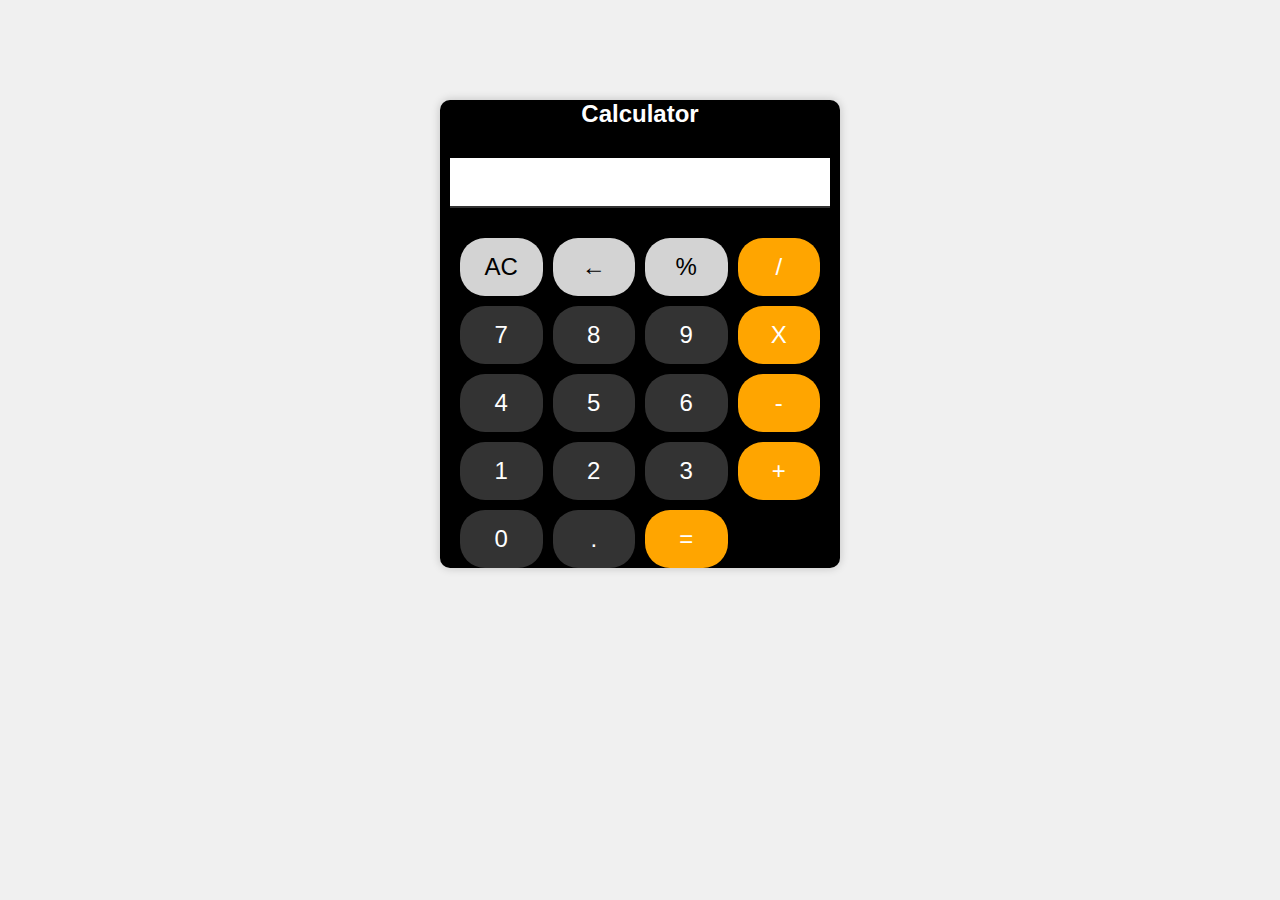
<file: Calculator/index.html>
<!DOCTYPE html>
<html lang="en">

<head>
  <meta charset="UTF-8" />
  <meta name="viewport" content="width=device-width, initial-scale=1.0" />
  <link rel="stylesheet" href="style.css">
 
  <title>Calculator</title>
</head>
<body>
    <div class="container">
        <h2>Calculator</h2>
        <input type="text" id="display" readonly>

        <div class="buttons">
            <button class = "arithbutton" onclick="clearDisplay()">AC</button>
            <!-- Backspace button -->
            <button class = "arithbutton"onclick="backspace()">&larr;</button>
            <button class = "arithbutton" onclick="appendToDisplay('%')">%</button>
            <button class = "primarybutton" onclick="appendToDisplay('/')">/</button>
            <button onclick="appendToDisplay('7')">7</button>
            <button onclick="appendToDisplay('8')">8</button>
            <button onclick="appendToDisplay('9')">9</button>
            <button class = "primarybutton" onclick="appendToDisplay('*')">X</button>
            <button onclick="appendToDisplay('4')">4</button>
            <button onclick="appendToDisplay('5')">5</button>
            <button onclick="appendToDisplay('6')">6</button>
            <button class = "primarybutton" onclick="appendToDisplay('-')">-</button>
            <button onclick="appendToDisplay('1')">1</button>
            <button onclick="appendToDisplay('2')">2</button>
            <button onclick="appendToDisplay('3')">3</button>
            <button class = "primarybutton" onclick="appendToDisplay('+')">+</button>
            <button  onclick="appendToDisplay('0')">0</button>
            <button onclick="appendToDisplay('.')">.</button>
            <button class = "primarybutton" onclick="calculate()">=</button>
            
           
            
        </div>
    </div>

<script src="script.js"></script>
</body>
</html>
</file>
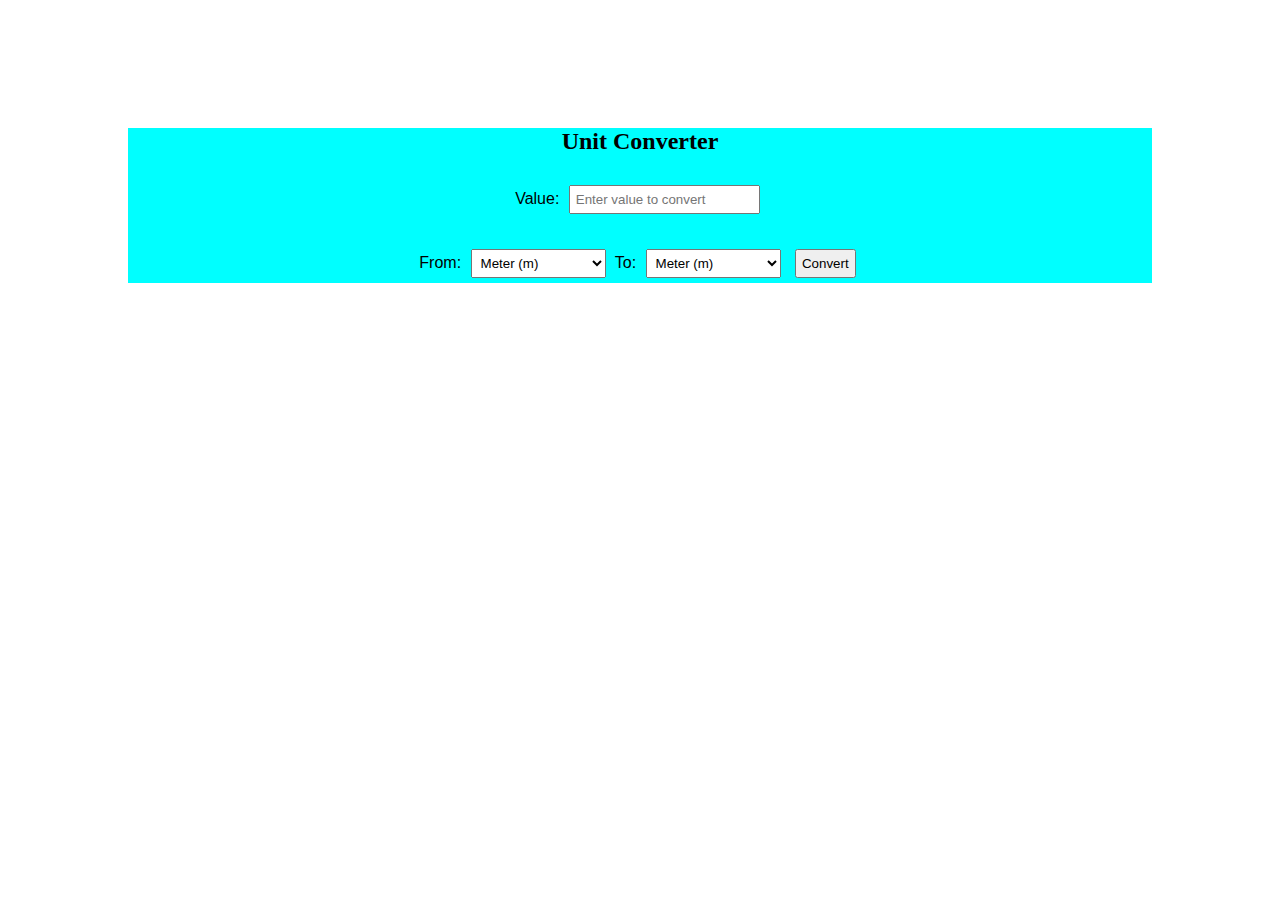
<file: Unit Converter/index.html>
<!DOCTYPE html>
<html lang="en">
<head>
    <meta charset="UTF-8">
    <meta name="viewport" content="width=device-width, initial-scale=1.0">
    <link rel="stylesheet" href="style.css">
    <title>Unit Converter</title>
</head>
<body>
    <div class="container">
        <h2>Unit Converter</h2>

        <div class = "value-container">

        <label for="value">Value:</label>
        <input type="number" id="value"  placeholder="Enter value to convert"> 

        </div>

        <label for="fromUnit">From:</label>
        <select id="fromUnit">
            <option value="m">Meter (m)</option>
            <option value="km">Kilometers (km)</option>
            <option value="cm">Centimeters (cm)</option>
            <option value="mm">Millimeters (mm)</option>
            <option value="inch">Inches (in)</option>
            <option value="ft">Feet (ft)</option>
        </select>

       

        <label for="toUnit">To:</label>
        <select id="toUnit">
            <option value="m">Meter (m)</option>
            <option value="km">Kilometers (km)</option>
            <option value="cm">Centimeters (cm)</option>
            <option value="mm">Millimeters (mm)</option>
            <option value="inch">Inches (in)</option>
            <option value="ft">Feet (ft)</option>
        </select>

        <button onclick="convert()">Convert</button>

        <p id="result"></p>
    </div>
    <script src="script.js"></script>
</body>
</html>
</file>
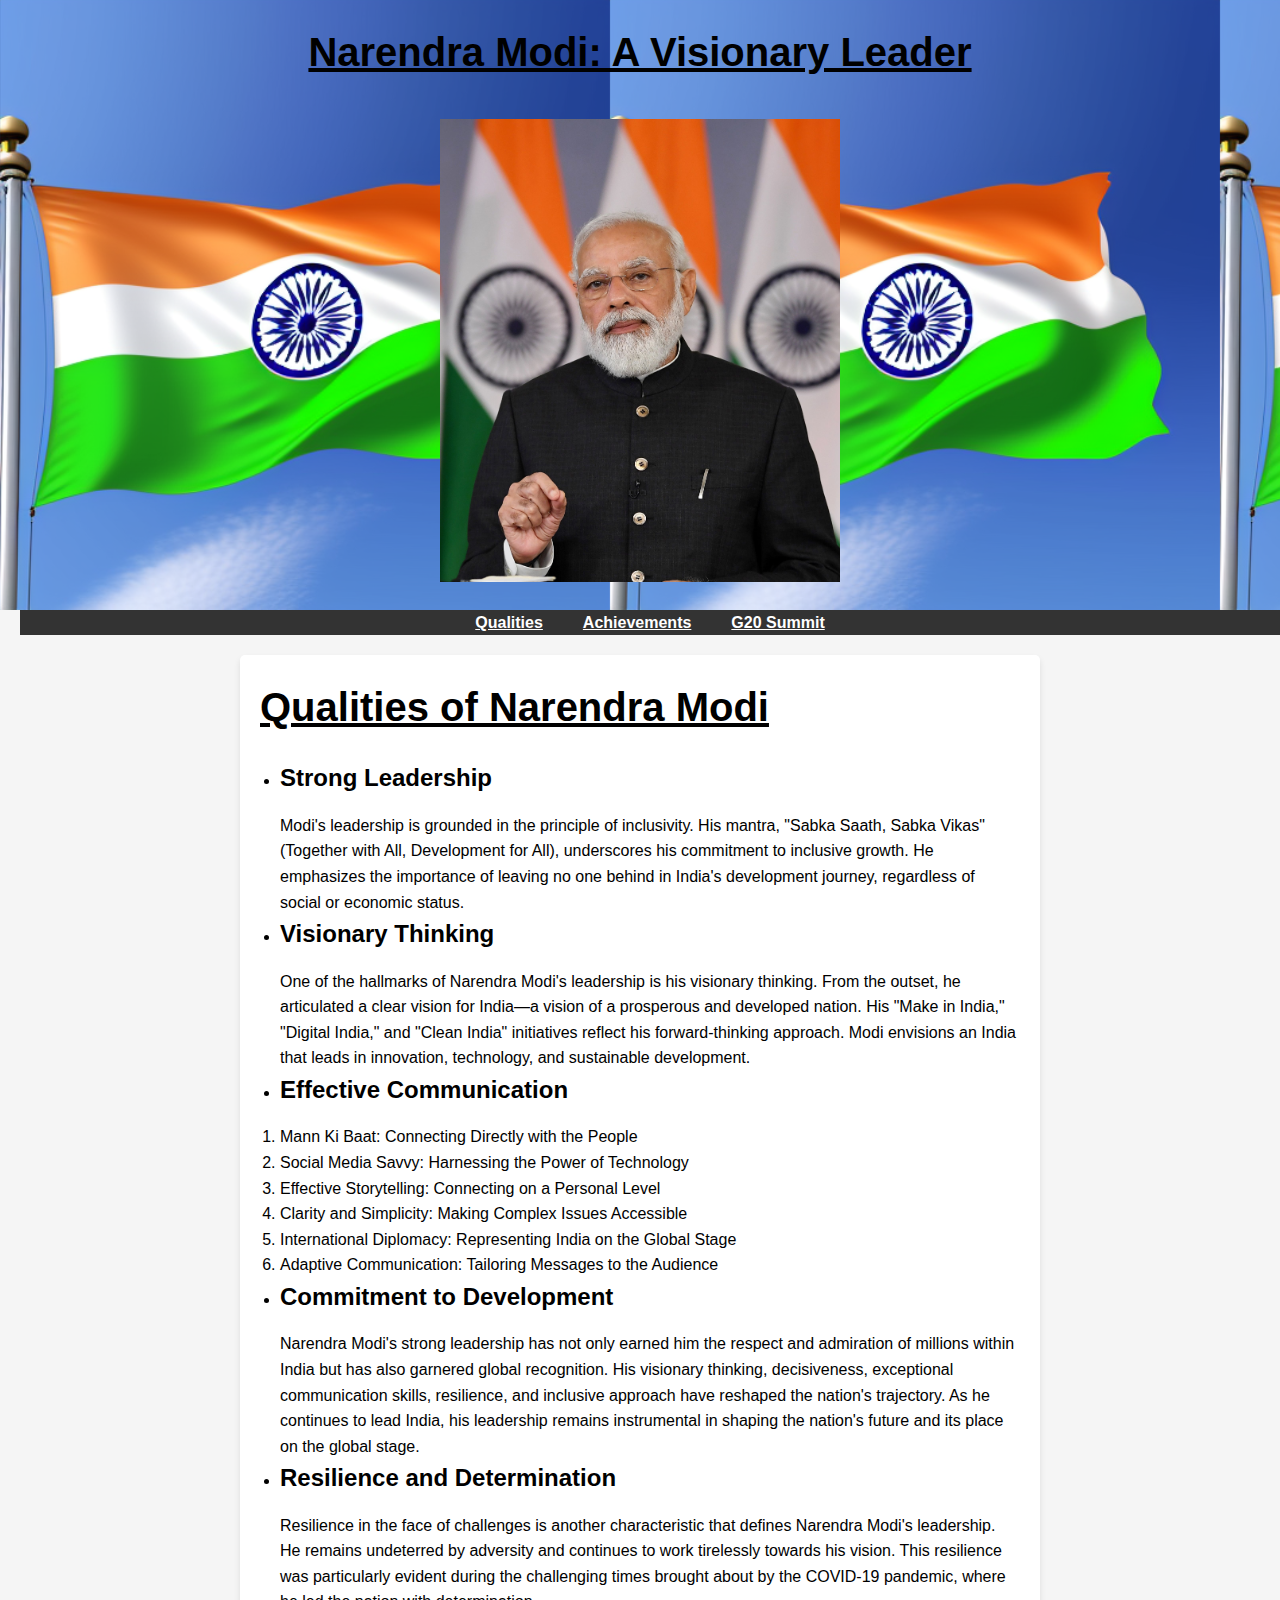
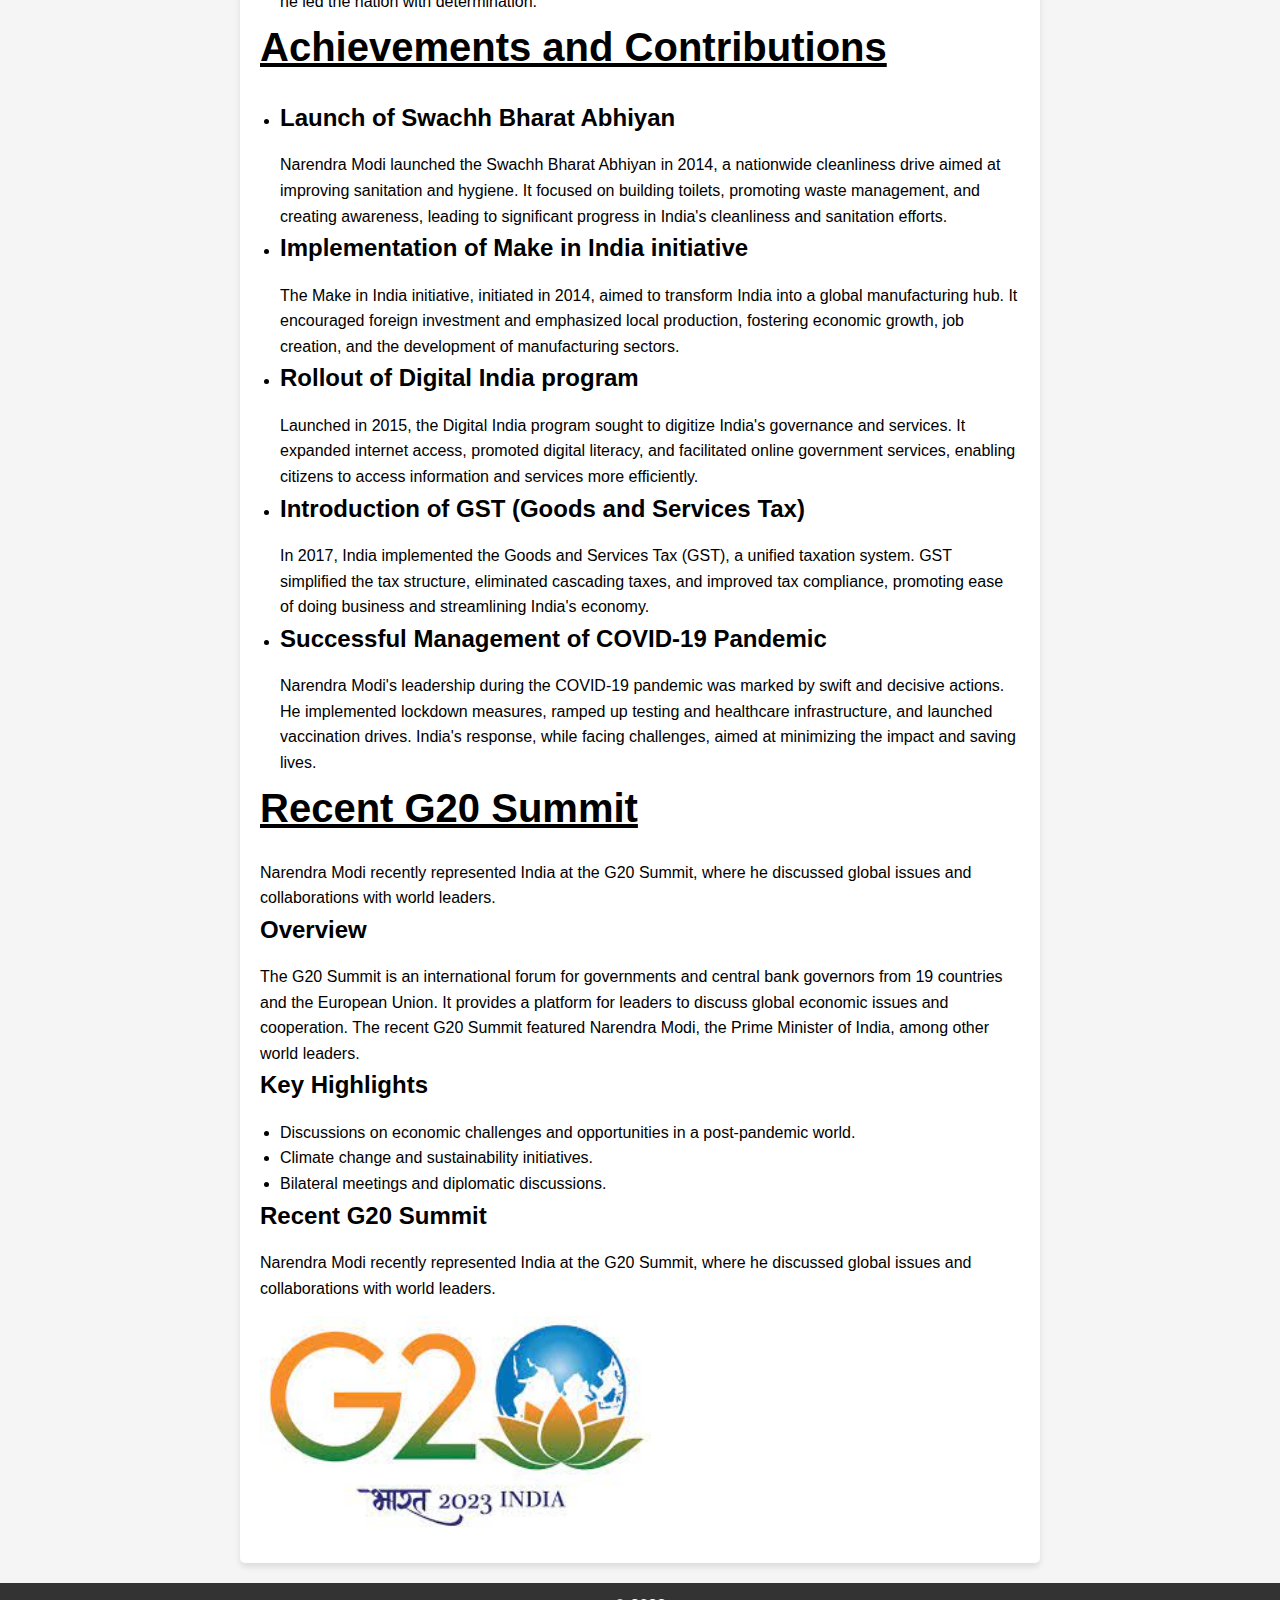
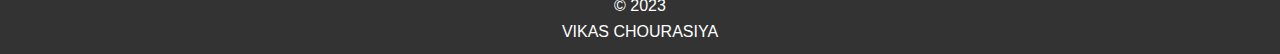
<file: Quotes/Social section of blog.html>
<!DOCTYPE html>
<html lang="en">
<head>
    <meta charset="UTF-8">
    <meta name="viewport" content="width=device-width, initial-scale=1.0">
    <title>Narendra Modi Blog</title>
    <link rel="stylesheet" href="style.css">
</head>
<body>
    <header>
        <h1>Narendra Modi: A Visionary Leader</h1>
        <img src="narendramodi.jpeg" alt="Narendra Modi">
    </header>
    <nav>
        <ul>
            <li><a href="#qualities">Qualities</a></li>
            <li><a href="#achievements">Achievements</a></li>
            <li><a href="#g20summit">G20 Summit</a></li>
        </ul>
    </nav>
    <main>
        <section id="qualities">
            <h1>Qualities of Narendra Modi</h1>
            <ul>
                <li><h2>Strong Leadership</h2></li>
                <p>
                    Modi's leadership is grounded in the principle of inclusivity. His mantra, "Sabka Saath, Sabka Vikas" (Together with All, Development for All), underscores his commitment to inclusive growth. He emphasizes the importance of leaving no one behind in India's development journey, regardless of social or economic status.

                </p>
                <li>
                    <h2>
                        Visionary Thinking
                    </h2>
                </li>

                <p>
                    One of the hallmarks of Narendra Modi's leadership is his visionary thinking. From the outset, he articulated a clear vision for India—a vision of a prosperous and developed nation. His "Make in India," "Digital India," and "Clean India" initiatives reflect his forward-thinking approach. Modi envisions an India that leads in innovation, technology, and sustainable development.
                </p>
               <li><h2>Effective Communication</h2></li>
               <p>
                 <ol>
            <li>Mann Ki Baat: Connecting Directly with the People</li>
            <li>Social Media Savvy: Harnessing the Power of Technology</li>
            <li>Effective Storytelling: Connecting on a Personal Level</li>
            <li>Clarity and Simplicity: Making Complex Issues Accessible</li>
            <li>International Diplomacy: Representing India on the Global Stage
            </li>
            <li>Adaptive Communication: Tailoring Messages to the Audience</li>

        </ol>
               </p>

                 <li><h2>Commitment to Development</h2></li>
                  <p>
                    Narendra Modi's strong leadership has not only earned him the respect and admiration of millions within India but has also garnered global recognition. His visionary thinking, decisiveness, exceptional communication skills, resilience, and inclusive approach have reshaped the nation's trajectory. As he continues to lead India, his leadership remains instrumental in shaping the nation's future and its place on the global stage.
                   </p>

                <li><h2>Resilience and Determination</h2></li>
        
                    <p>
                        Resilience in the face of challenges is another characteristic that defines Narendra Modi's leadership. He remains undeterred by adversity and continues to work tirelessly towards his vision. This resilience was particularly evident during the challenging times brought about by the COVID-19 pandemic, where he led the nation with determination.
                    </p>
            </ul>
        </section>

        <section id="achievements">
            <h1>Achievements and Contributions</h1>
            <ul>
                <li><h2>Launch of Swachh Bharat Abhiyan
</h2></li>
                <p>
Narendra Modi launched the Swachh Bharat Abhiyan in 2014, a nationwide cleanliness drive aimed at improving sanitation and hygiene. It focused on building toilets, promoting waste management, and creating awareness, leading to significant progress in India's cleanliness and sanitation efforts.
                </p>
                <li><h2>Implementation of Make in India initiative</h2></li>
                <p>
                    The Make in India initiative, initiated in 2014, aimed to transform India into a global manufacturing hub. It encouraged foreign investment and emphasized local production, fostering economic growth, job creation, and the development of manufacturing sectors.
                </p>
                <li><h2>Rollout of Digital India program</h2></li>
                <p>
                    Launched in 2015, the Digital India program sought to digitize India's governance and services. It expanded internet access, promoted digital literacy, and facilitated online government services, enabling citizens to access information and services more efficiently.
                </p>
                <li><h2>Introduction of GST (Goods and Services Tax)</h2></li>
                <p>
                    In 2017, India implemented the Goods and Services Tax (GST), a unified taxation system. GST simplified the tax structure, eliminated cascading taxes, and improved tax compliance, promoting ease of doing business and streamlining India's economy.
                </p>
                <li><h2>Successful Management of COVID-19 Pandemic</h2></li>
                <p>
                    Narendra Modi's leadership during the COVID-19 pandemic was marked by swift and decisive actions. He implemented lockdown measures, ramped up testing and healthcare infrastructure, and launched vaccination drives. India's response, while facing challenges, aimed at minimizing the impact and saving lives.
                </p>
            </ul>
        </section>

        <section id="g20summit">

             <h1>Recent G20 Summit</h1>
            <p>Narendra Modi recently represented India at the G20 Summit, where he discussed global issues and collaborations with world leaders.</p>
             <h2>Overview</h2>
        <p>The G20 Summit is an international forum for governments and central bank governors from 19 countries and the European Union. It provides a platform for leaders to discuss global economic issues and cooperation. The recent G20 Summit featured Narendra Modi, the Prime Minister of India, among other world leaders.</p>

        <h2>Key Highlights</h2>
        <ul>
            <li>Discussions on economic challenges and opportunities in a post-pandemic world.</li>
            <li>Climate change and sustainability initiatives.</li>
            <li>Bilateral meetings and diplomatic discussions.</li>
            <!-- Add more highlights as needed -->
        </ul>
            <h2>Recent G20 Summit</h2>
            <p>Narendra Modi recently represented India at the G20 Summit, where he discussed global issues and collaborations with world leaders.</p>
            <img src="download.jfif" alt="G20 Summit">
        </section>
    </main>
    <footer>
        <p>&copy;   2023  <br>  VIKAS CHOURASIYA</p>
    </footer>
</body>
</html>
</file>
<file: Calculator/style.css>
body {
            font-family: Arial, sans-serif;
            background-color: #f0f0f0;
        }
        .container {
            width: 400px;
            margin: 100px auto;
            text-align: center;
            background-color: black;
            border-radius: 10px;
            box-shadow: 0px 0px 10px rgba(0, 0, 0, 0.2);
        }
        h2 {
            margin-top: 20px;
            font-size: px;
            color: white;
        }
        input[type="text"] {
            width: 90%;
            padding: 10px;
            margin: 10px;
            font-size: 24px;
            border: none;
            border-bottom: 2px solid #333;
            outline: none;
        }
        .buttons {
            display: grid;
            grid-template-columns: repeat(4, 1fr);
            gap: 10px;
            margin: 20px;
        }
        button {
            width: 100%;
            padding: 15px;
            font-size: 24px;
            background-color: #333;
            color: #fff;
            border: none;
            border-radius: 25px;
            cursor: pointer;
            transition: background-color 0.3s;
        }
        button:hover {
            background-color: #555;
        }
        .arithbutton{
            background-color: lightgrey ;
            color: black;
        }
         .arithbutton:hover{
            background-color: grey ;
            color: white;
        }
        .primarybutton{
            background-color: orange ;
        }
         .primarybutton:hover {
            color: black;

        }
</file>
<file: Unit Converter/style.css>
body {
	margin: 10%;
    font-family: Arial, sans-serif;
    text-align: center;
}

h2 {
    margin-top: 30px;
    font-family: cursive;
    font-weight: bolder;
}

.converter {
    margin-top: 20px;
}

input, select, button {
    margin: 5px;
    padding: 5px;
}

#result {
    font-weight: bold;
}
.value-container {

	display:block;
	margin: 25px 50px;
	
}
.container{
	background-color: cyan;

}
</file>
<file: Quotes/style.css>
/* Reset some default styles */
* {
    margin: 0;
    padding: 0;
    box-sizing: border-box;
}

/* Global styles */
body {
    font-family: Arial, sans-serif;
    background-color: #f5f5f5;
    margin: 0;
    padding: 0;
    line-height: 1.6;
}

header {
    background-image: url(india-flag-996103739.png);
    background-size: contain;
    color: #fff;
    text-align: center;
    padding: 20px 0;
}

h1 {
    color: black;
    text-decoration: underline;
    font-size: 40px;
    margin: 0 0 20px;
}
h1:hover {
 box-shadow: 0 0 20px skyblue;
background-color: #80808078;
color: white;
}

nav ul {
    list-style: none;
    padding: 0;
    display: flex;
    justify-content: center;
    background-color: #333;
}

nav li {
    margin: 0 20px;
}

nav a {
   
    color: #fff;
    font-weight: bold;
}

main {
    max-width: 800px;
    margin: 20px auto;
    padding: 20px;
    background-color: #fff;
    border-radius: 5px;
    box-shadow: 0px 4px 6px rgba(0, 0, 0, 0.1);
}

h2 {
    font-size: 24px;
    margin: 0 0 15px;
}

ul {
    list-style: disc;
    margin-left: 20px;
}

img {
    width: 400px;
    height: auto;


    margin-top: 15px;
}

footer {
    text-align: center;
    background-color: #333;
    color: #fff;
    padding: 10px 0;
}
</file>
